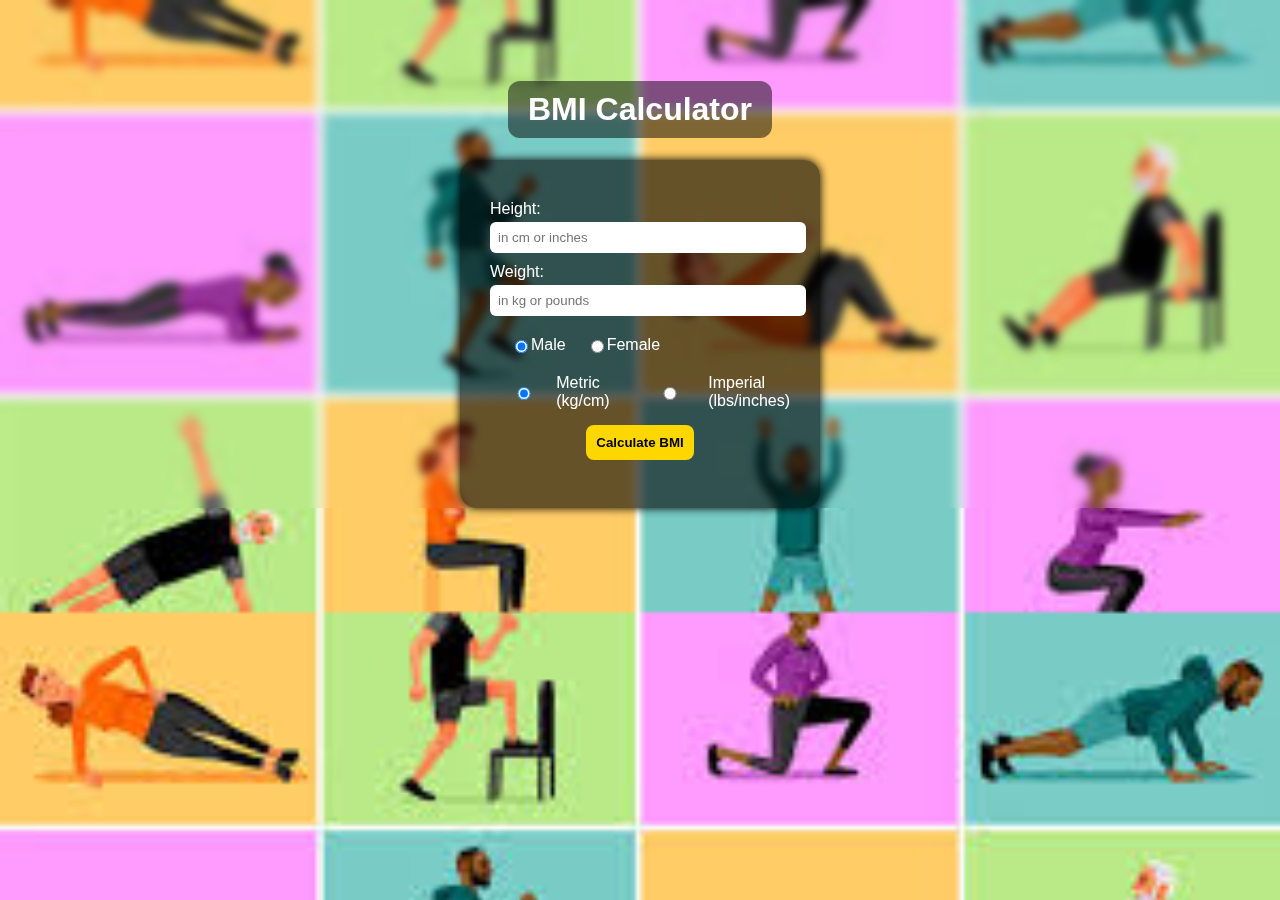
<file: BMI-Calculator/index.html>
<!DOCTYPE html>
<html lang="en">
<head>
  <meta charset="UTF-8" />
  <meta name="viewport" content="width=device-width, initial-scale=1.0"/>
  <title>BMI Calculator</title>
  <link rel="stylesheet" href="style.css" />
</head>

<body>
  <div class="container">
    <h1>BMI Calculator</h1>
    <div class="form-box">
      <label>Height:</label>
      <input type="number" id="height" placeholder="in cm or inches">

      <label>Weight:</label>
      <input type="number" id="weight" placeholder="in kg or pounds">

      <div class="gender-select">
        <label><input type="radio" name="gender" value="male" checked> Male</label>
        <label><input type="radio" name="gender" value="female"> Female</label>
      </div>      

      <div class="unit-select">
        <label><input type="radio" name="unit" value="metric" checked> Metric (kg/cm)</label>
        <label><input type="radio" name="unit" value="imperial"> Imperial (lbs/inches)</label>
      </div>

      <button onclick="calculateBMI()">Calculate BMI</button>
      <p id="result"></p>
    </div>
  </div>
  <script src="script.js"></script>
</body>
</html>
</file>
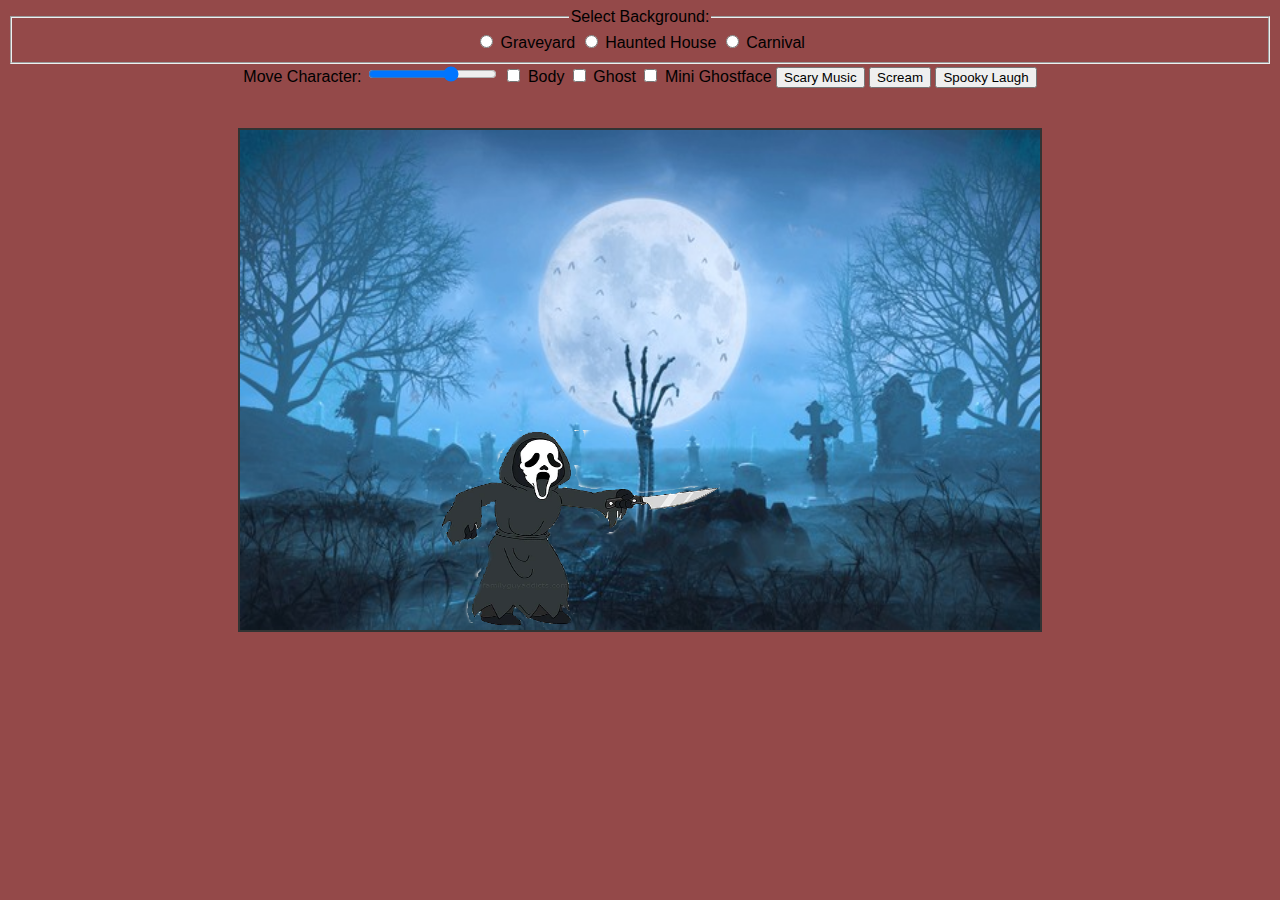
<file: InteractiveScene/index.html>
<!DOCTYPE html>
<html lang="en">
    <head>
        <meta charset="UTF-8" />
        <meta name="viewport" content="width=device-width, initial-scale=1.0"/>
        <title> Halloween Special </title>
        <link rel="stylesheet" href="style.css"/>
    </head>

    <body>
        <div class="controls">
            
            <fieldset>
            <legend>Select Background:</legend>
            <label><input type="radio" name="bg" value="graveyard.jpg"> Graveyard </label>
            <label><input type="radio" name="bg" value="hauntedhouse.jpg"> Haunted House </label>
            <label><input type="radio" name="bg" value="carnival.jpg"> Carnival </label>
            </fieldset>
        
            <label>Move Character:
            <input type="range" id="slider" min="0" max="300" value="200">
            </label>
       
            <label><input type="checkbox" id="item1"> Body</label>
            <label><input type="checkbox" id="item2"> Ghost</label>
            <label><input type="checkbox" id="item3"> Mini Ghostface</label>
        
            <button onclick="playSound(1)"> Scary Music </button>
            <button onclick="playSound(2)"> Scream </button>
            <button onclick="playSound(3)">Spooky Laugh </button>
        </div>
        
        <canvas id="scene" width="800" height="500"></canvas>
        <script src="script.js"></script>
    </body>    
    
</html>
</file>
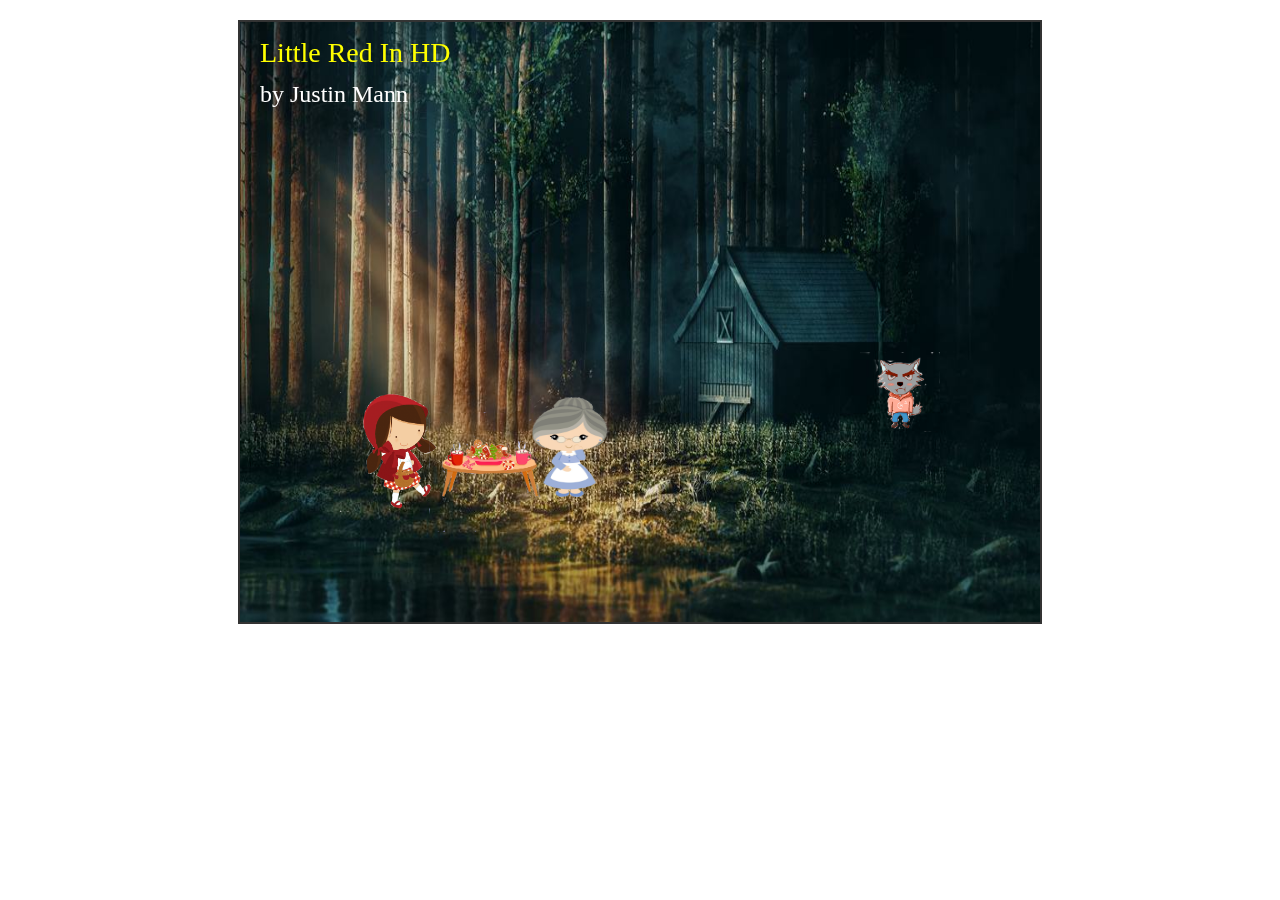
<file: Scene/index.html>
<!DOCTYPE html>
<html lang="en">
<head>
  <meta charset="UTF-8" />
  <meta name="viewport" content="width=device-width, initial-scale=1.0"/>
  <title>Canvas Scene Assignment</title>

  <style>
    canvas {
      border: 2px solid #333;
      display: block;
      margin: 20px auto;
    }
  </style>
  
</head>
<body>
  <canvas id="myCanvas" width="800" height="600"></canvas>
  <script src="script.js"></script>
</body>
</html>
</file>
<file: BMI-Calculator/style.css>
body {
    margin: 0;
    font-family: 'Lucida Sans', 'Lucida Sans Regular', 'Lucida Grande', 'Lucida Sans Unicode', Geneva, Verdana, sans-serif;
    background-image: url('images/exercise-background.jpeg');
    background-size:cover;
    background-position: center;
    color: rgb(255, 255, 255);
  }
  
  .container {
    display: flex;
    flex-direction: column;
    align-items: center;
    padding-top: 60px;
    backdrop-filter: blur(4px);
  }
  
  h1 {
    background-color: rgba(0, 0, 0, 0.5);
    padding: 10px 20px;
    border-radius: 12px;
  }
  
  .form-box {
    background-color: rgba(0, 0, 0, 0.6);
    padding: 30px;
    border-radius: 16px;
    box-shadow: 0 0 10px #000;
    max-width: 300px;
    width: 100%;
  }
  
  label {
    display: block;
    margin-top: 10px;
  }
  
  input {
    width: 100%;
    padding: 8px;
    margin-top: 4px;
    border-radius: 6px;
    border: none;
  }

  .gender-select {
    display: flex;
    margin-top: 10px;
    margin-left: 20px;
    gap: 20px;
  }  

  .gender-select label{
    display: flex;
    align-items: center;
  }
  
  .unit-select {
    display: flex;
    margin-top: 10px;
    gap: 20px;
  }

  .unit-select label{
    display: flex;
    align-items: center;
  }
  
  button {
    display: block;
    margin: 15px auto 0;
    padding: 10px;
    background-color: gold;
    border: none;
    border-radius: 8px;
    font-weight: bold;
    cursor: pointer;
    
  }
  
  #result {
    margin-top: 15px;
    font-size: 18px;
    font-weight: bold;
  }
</file>
<file: InteractiveScene/style.css>
body {
    background-color: #944949;
    font-family: sans-serif;
    text-align: center;
  }

canvas {
    border: 2px solid #333;
    margin-top: 20px;
  }

.controls {
    margin-bottom: 20px;
  }
</file>
